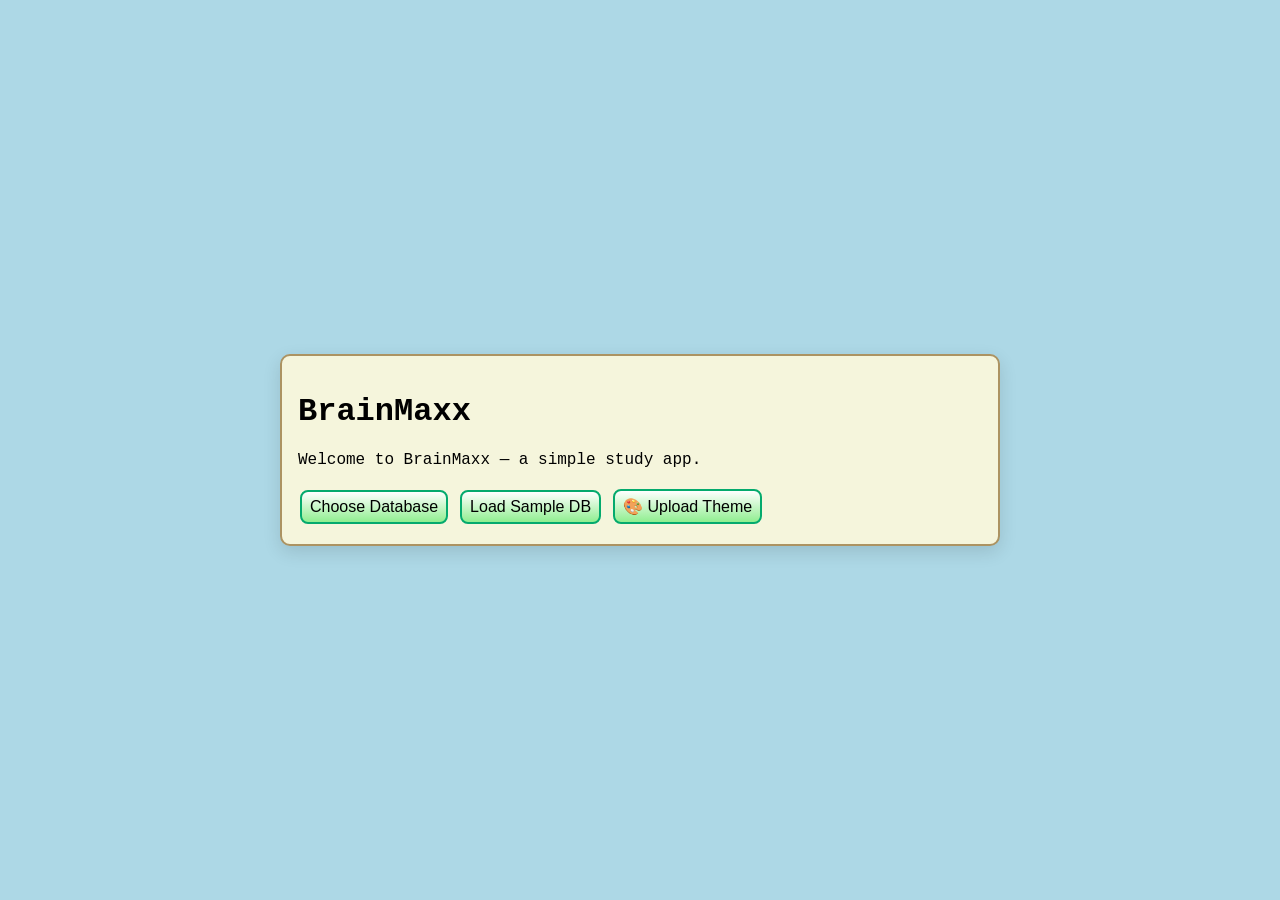
<file: index.html>
<!doctype html>
<html lang="en">
<head>
  <meta charset="utf-8" />
  <title>BrainMaxx — Study App</title>
  <meta name="viewport" content="width=device-width,initial-scale=1" />
  <style id="theme-style">
    /* Combined styling: visual design from second file, app-specific tweaks from first file */
    body {
      margin: 0;
      background: lightblue;
      font-family: "Courier New", Courier, monospace;
      -webkit-font-smoothing:antialiased;
      -moz-osx-font-smoothing:grayscale;
    }
    .parent-container {
      display: flex;
      justify-content: center;
      align-items: center;
      min-height: 100vh;
      padding: 24px;
      box-sizing: border-box;
    }

    .menu {
      display: none; /* hidden by default; .visible will show the active one */
      width: 720px;
      max-width: 100%;
      background: beige;
      padding: 16px;
      border-radius: 10px;
      border: 2px solid #AC9362;
      box-shadow: 0 6px 18px rgba(0,0,0,0.12);
      box-sizing: border-box;
    }
    .menu.visible { display: block; }

    /* Button styles from second file */
    button {
      background-color: lightgreen;
      border: none;
      color: black;
      padding: 8px 12px;
      text-align: center;
      text-decoration: none;
      border-radius: 10px;
      display: inline-block;
      font-size: 16px;
      margin: 4px 2px;
      transition-duration: 0.12s;
      border: 2px solid #04AA6D;
      cursor: pointer;
    }
    button:hover { background-color: #04AA6D; color: white; }
    button:active { background-color: blue; border: 2px solid lightblue; color: white; }

    .thinb { padding: 6px 8px; background: linear-gradient(to bottom, white, lightgreen); border-radius:8px; }
    .thinb:hover { text-shadow: 0px 0px 2px black; }

    .quit { background-color: LightCoral; border: 2px solid red; }
    .quit:hover { background-color: red; color: white; }

    /* App-specific layout tweaks from original file */
    body > h1 { margin: 16px 0; text-align: center; }
    .scroll-question { max-height: 200px; overflow:auto; border:1px solid #ddd; padding:8px; white-space:pre-wrap; background: #fff; border-radius:6px; }
    .choices { margin-top:10px; display:flex; flex-direction:column; gap:8px; }
    .db-list { margin-top:10px; display:flex; flex-direction:column; gap:8px; max-height:300px; overflow:auto; }
    .stats-line { margin:6px 0; }
    .small { font-size:0.9rem; color:#444; }
    .center { text-align:center; }

    /* Responsive */
    @media (max-width:720px) {
      .menu { padding:12px; }
      button { font-size:14px; }
    }
  </style>
</head>
<body>
  <div class="parent-container">
    <!-- We'll render only one .menu at a time via .visible -->
    <div id="menu-main" class="menu visible">
      <h1>BrainMaxx</h1>
      <p>Welcome to BrainMaxx — a simple study app.</p>
      <div style="display:flex;gap:8px;flex-wrap:wrap;align-items:center;">
        <button id="btn-go-db" class="thinb">Choose Database</button>
        <button id="btn-sample" class="thinb">Load Sample DB</button>
        <button id="btn-upload-theme" class="thinb">🎨 Upload Theme</button>
        <input id="theme-file-picker" type="file" accept=".css" style="display:none" />
      </div>
    </div>

    <div id="menu-db-search" class="menu">
      <h2>Databases</h2>
      <div style="display:flex;gap:8px;align-items:center;flex-wrap:wrap;">
        <input id="db-search-input" type="search" placeholder="Filter databases by name" />
        <button id="btn-db-search" class="thinb">Search</button>
        <input id="file-picker" type="file" accept=".tuff" style="display:none" multiple />
        <button id="btn-upload" class="thinb">Upload .tuff (add to list)</button>
      </div>
      <div id="db-list" class="db-list" aria-live="polite"></div>
      <div style="margin-top:10px;display:flex;gap:8px;">
        <button id="btn-back-to-main" class="thinb">Back</button>
      </div>
      <p class="small">Tip: Upload .tuff files to add them to the list. Click a database button to start a session.</p>
    </div>

    <div id="menu-question" class="menu">
      <h2 id="db-title">Study Session</h2>
      <div id="question-scroll" class="scroll-question"></div>
      <div id="choices" class="choices"></div>
      <div style="margin-top:12px; display:flex; gap:8px; flex-wrap:wrap;">
        <button id="btn-quit" class="quit">Exit Session</button>
        <button id="btn-check" disabled>Check Answer</button>
      </div>
      <div style="margin-top:8px;">
        <span class="small">Progress: <span id="progress-current">0</span>/<span id="progress-total">0</span></span>
      </div>
    </div>

    <div id="menu-answered" class="menu">
      <h3 id="answered-result" class="center"></h3>
      <p id="answered-correct" class="center small"></p>
      <div class="center" style="margin-top:12px;">
        <button id="btn-continue" class="thinb">Continue</button>
      </div>
    </div>

    <div id="menu-stats" class="menu">
      <h2>Session Statistics</h2>
      <div id="stats-content"></div>
      <div style="margin-top:12px;display:flex;gap:8px;flex-wrap:wrap;">
        <button id="btn-stats-back" class="thinb">Back to Databases</button>
        <button id="btn-stats-main" class="thinb">Main Menu</button>
      </div>
    </div>
  </div>

  <script>
    // Study app logic with HTML support in questions
    const databases = []; // { name, raw, questions: [{text, choices, correctIndex}] }
    let currentDB = null;
    let tempOrder = [];
    let stats = [];
    let questionStartTime = 0;
    let currentQuestionIndex = null;
    let selectedChoice = null;

    const menuMain = document.getElementById('menu-main');
    const menuDb = document.getElementById('menu-db-search');
    const menuQuestion = document.getElementById('menu-question');
    const menuAnswered = document.getElementById('menu-answered');
    const menuStats = document.getElementById('menu-stats');

    const btnGoDb = document.getElementById('btn-go-db');
    const btnBackToMain = document.getElementById('btn-back-to-main');
    const dbListDiv = document.getElementById('db-list');
    const dbSearchInput = document.getElementById('db-search-input');
    const btnDbSearch = document.getElementById('btn-db-search');
    const filePicker = document.getElementById('file-picker');
    const btnUpload = document.getElementById('btn-upload');

    const questionScroll = document.getElementById('question-scroll');
    const choicesDiv = document.getElementById('choices');
    const btnQuit = document.getElementById('btn-quit');
    const btnCheck = document.getElementById('btn-check');
    const progressCurrent = document.getElementById('progress-current');
    const progressTotal = document.getElementById('progress-total');
    const dbTitle = document.getElementById('db-title');

    const answeredResult = document.getElementById('answered-result');
    const answeredCorrect = document.getElementById('answered-correct');
    const btnContinue = document.getElementById('btn-continue');

    const statsContent = document.getElementById('stats-content');
    const btnStatsBack = document.getElementById('btn-stats-back');
    const btnStatsMain = document.getElementById('btn-stats-main');

    const themeStyle = document.getElementById('theme-style');
    const btnUploadTheme = document.getElementById('btn-upload-theme');
    const themeFilePicker = document.getElementById('theme-file-picker');

    // Render question text with HTML support
    function renderQuestionText(text) {
      const container = document.createElement('div');
      const parts = text.split(/(\[html\].*?\[\/html\])/);
      parts.forEach(part => {
        if (part.startsWith('[html]') && part.endsWith('[/html]')) {
          const htmlContent = part.slice(6, -7);
          const span = document.createElement('span');
          span.innerHTML = htmlContent;
          container.appendChild(span);
        } else {
          container.appendChild(document.createTextNode(part));
        }
      });
      return container;
    }

    function showMenu(menuEl) {
      [menuMain, menuDb, menuQuestion, menuAnswered, menuStats].forEach(m => m.classList.remove('visible'));
      menuEl.classList.add('visible');
      const firstBtn = menuEl.querySelector('button');
      if (firstBtn) firstBtn.focus();
    }

    function shuffle(array) {
      for (let i = array.length - 1; i > 0; i--) {
        const j = Math.floor(Math.random() * (i + 1));
        [array[i], array[j]] = [array[j], array[i]];
      }
      return array;
    }

    function parseTuff(name, raw) {
      const lines = raw.replace(/\r/g,'').split('\n');
      let i = 0;
      const description = lines[i++] ?? '';
      const totalLine = (lines[i++] || '').trim();
      const total = parseInt(totalLine, 10) || 0;
      const questions = [];

      for (let q = 0; q < total && i < lines.length; q++) {
        while (i < lines.length && lines[i].trim() === '') i++;
        const header = (lines[i++] || '').trim();
        const m = header.match(/^(\d+)\+(\d+)$/);
        if (!m) { console.warn('Malformed question header at question', q+1, header); break; }
        const nLines = parseInt(m[1], 10);
        const nChoices = parseInt(m[2], 10);
        const qLines = [];
        for (let li = 0; li < nLines && i < lines.length; li++) qLines.push(lines[i++] ?? '');
        const choices = [];
        for (let ci = 0; ci < nChoices && i < lines.length; ci++) choices.push(lines[i++] ?? '');
        let correctRaw = (lines[i++] || '').trim();
        while (correctRaw === '' && i < lines.length) correctRaw = (lines[i++] || '').trim();
        const correct = parseInt(correctRaw, 10);
        const correctIndex = isNaN(correct) ? 0 : Math.max(0, correct - 1);
        questions.push({ text: qLines.join('\n'), choices, correctIndex });
      }

      return { name, description, questions };
    }

    function renderDbList(filter = '') {
      dbListDiv.innerHTML = '';
      const f = filter.trim().toLowerCase();
      databases.forEach((db, idx) => {
        if (f && !db.name.toLowerCase().includes(f)) return;
        const wrapper = document.createElement('div');
        const btnStart = document.createElement('button');
        btnStart.textContent = `Start: ${db.name} (${db.questions.length} Q)`;
        btnStart.addEventListener('click', () => startSession(idx));
        const btnViewRaw = document.createElement('button');
        btnViewRaw.textContent = 'View Raw';
        btnViewRaw.style.marginLeft = '8px';
        btnViewRaw.addEventListener('click', () => {
          alert(`Raw content of ${db.name}:\n\n${db.raw.slice(0,2000)}${db.raw.length>2000?'\n\n... (truncated)': ''}`);
        });
        wrapper.appendChild(btnStart);
        wrapper.appendChild(btnViewRaw);
        dbListDiv.appendChild(wrapper);
      });
      if (!dbListDiv.children.length) {
        dbListDiv.textContent = 'No databases found. Upload a .tuff file to add one.';
      }
    }

    function startSession(dbIndex) {
      currentDB = databases[dbIndex];
      if (!currentDB || !currentDB.questions.length) { alert('Selected database is empty or invalid.'); return; }
      tempOrder = currentDB.questions.map((_, i) => i);
      shuffle(tempOrder);
      stats = [];
      dbTitle.innerHTML = `Study: ${currentDB.name}`;
      progressTotal.textContent = currentDB.questions.length;
      showNextQuestion();
      showMenu(menuQuestion);
    }

    function showNextQuestion() {
      if (tempOrder.length === 0) { tempOrder = currentDB.questions.map((_, i) => i); shuffle(tempOrder); }
      currentQuestionIndex = tempOrder.shift();
      const q = currentDB.questions[currentQuestionIndex];
      
      // Render question with HTML support
      questionScroll.innerHTML = '';
      const questionEl = renderQuestionText(q.text);
      questionScroll.appendChild(questionEl);
      
      choicesDiv.innerHTML = '';
      selectedChoice = null;
      btnCheck.disabled = true;
      q.choices.forEach((c, idx) => {
        const b = document.createElement('button');
        b.textContent = c;
        b.dataset.index = idx;
        b.addEventListener('click', () => {
          selectedChoice = idx;
          Array.from(choicesDiv.children).forEach(ch => ch.style.outline = '');
          b.style.outline = '3px solid rgba(0,0,0,0.7)';
          btnCheck.disabled = false;
        });
        choicesDiv.appendChild(b);
      });
      const answeredCount = stats.length;
      progressCurrent.textContent = answeredCount + 1;
      questionStartTime = performance.now();
    }

    function checkAnswer() {
      if (selectedChoice === null) return;
      const q = currentDB.questions[currentQuestionIndex];
      const elapsed = performance.now() - questionStartTime;
      const correct = selectedChoice === q.correctIndex;
      stats.push({ questionIndex: currentQuestionIndex, timeMs: elapsed, correct });
      answeredResult.textContent = correct ? 'Correct!' : 'Incorrect';
      answeredCorrect.textContent = `Correct answer: ${q.choices[q.correctIndex]}`;
      showMenu(menuAnswered);
    }

    function endSession() {
      const total = stats.length || 0;
      const correctCount = stats.filter(s => s.correct).length;
      const averageMs = total ? (stats.reduce((a,b) => a + b.timeMs, 0) / total) : 0;
      const accuracy = total ? (correctCount / total) * 100 : 0;

      statsContent.innerHTML = '';
      const lines = [
        {k:'Total answered', v: total},
        {k:'Correct', v: `${correctCount} (${accuracy.toFixed(1)}%)`},
        {k:'Average time', v: `${(averageMs/1000).toFixed(2)}s`},
      ];
      lines.forEach(l => {
        const div = document.createElement('div');
        div.className = 'stats-line';
        div.textContent = `${l.k}: ${l.v}`;
        statsContent.appendChild(div);
      });

      const perQ = document.createElement('details');
      perQ.innerHTML = `<summary>Per-question details (${stats.length})</summary>`;
      const list = document.createElement('ol');
      stats.forEach(s => {
        const li = document.createElement('li');
        const q = currentDB.questions[s.questionIndex];
        li.textContent = `${s.correct ? '✓' : '✗'} ${q.text.split('\n')[0].substring(0, 50)} — ${(s.timeMs/1000).toFixed(2)}s`;
        list.appendChild(li);
      });
      perQ.appendChild(list);
      statsContent.appendChild(perQ);

      showMenu(menuStats);
    }

    // Theme upload handler
    btnUploadTheme.addEventListener('click', () => themeFilePicker.click());
    themeFilePicker.addEventListener('change', async (ev) => {
      const file = ev.target.files?.[0];
      if (!file) return;
      try {
        const cssText = await file.text();
        themeStyle.textContent = cssText;
        alert('Theme loaded successfully!');
      } catch (err) {
        console.error('Failed to load theme:', err);
        alert('Failed to load theme. Check the console for details.');
      }
      themeFilePicker.value = '';
    });

    // Event bindings
    btnGoDb.addEventListener('click', () => { renderDbList(); showMenu(menuDb); });
    btnBackToMain.addEventListener('click', () => showMenu(menuMain));
    btnDbSearch.addEventListener('click', () => renderDbList(dbSearchInput.value));
    btnUpload.addEventListener('click', () => filePicker.click());
    filePicker.addEventListener('change', async (ev) => {
      const files = Array.from(ev.target.files || []);
      for (const f of files) {
        try {
          const text = await f.text();
          const parsed = parseTuff(f.name, text);
          parsed.raw = text;
          parsed.name = f.name.replace(/\.tuff$/i,'') || f.name;
          databases.push(parsed);
        } catch (err) { console.error('Failed to read file', f.name, err); }
      }
      filePicker.value = '';
      renderDbList(dbSearchInput.value);
    });

    btnQuit.addEventListener('click', () => { if (!confirm('Exit session and view statistics?')) return; endSession(); });
    btnCheck.addEventListener('click', () => { checkAnswer(); });
    btnContinue.addEventListener('click', () => { showNextQuestion(); showMenu(menuQuestion); });
    btnStatsBack.addEventListener('click', () => { renderDbList(); showMenu(menuDb); });
    btnStatsMain.addEventListener('click', () => showMenu(menuMain));

    document.addEventListener('keydown', (e) => {
      if (menuQuestion.classList.contains('visible')) {
        if (e.key === 'Enter' && !btnCheck.disabled) checkAnswer();
        if (e.key === 'Escape') btnQuit.click();
      } else if (menuAnswered.classList.contains('visible') && e.key === 'Enter') {
        btnContinue.click();
      }
    });

    // Add a small sample database so the app is testable immediately
    (function addSample() {
      const sample = `Sample database for Math
3
1+4
What is 2[html]<sup>3</sup>[/html]?
6
8
10
12
2
2+4
Solve: x[html]<sup>2</sup>[/html] = 16
x = 4 or x = -4
x = 4
x = 16
x = 2
1
3+3
This question spans three lines.
Line two of question.
Line three of question.
Choice A
Choice B
Choice C
1
`;
      const parsed = parseTuff('Sample Math', sample);
      parsed.raw = sample;
      databases.push(parsed);
    })();

    // extra quick-load sample button (keeps original behavior)
    document.getElementById('btn-sample').addEventListener('click', () => { renderDbList(); showMenu(menuDb); });

    // initial render
    renderDbList();
  </script>
</body>
</html>
</file>
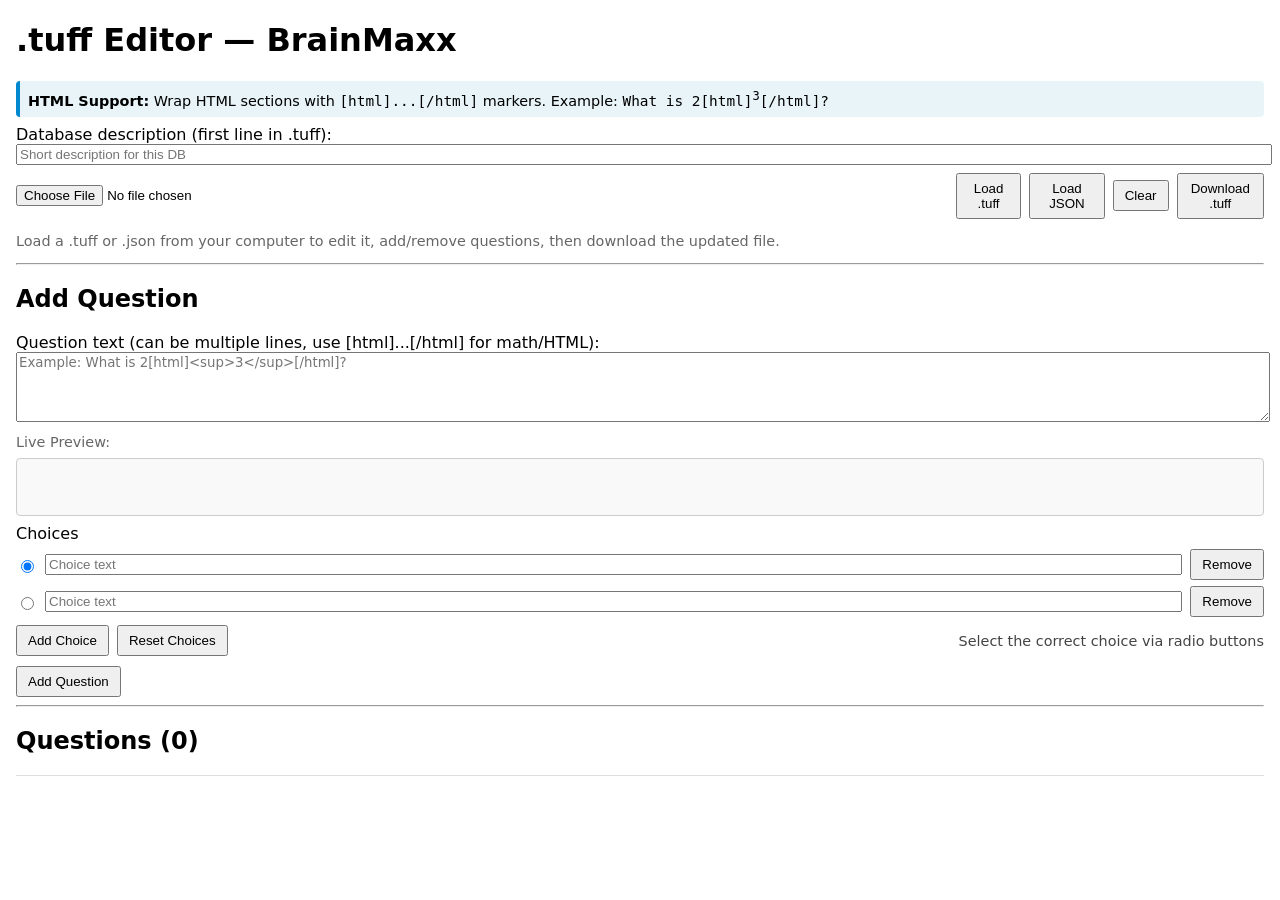
<file: tuff-editor.html>
<!doctype html>
<html lang="en">
<head>
  <meta charset="utf-8" />
  <title>BrainMaxx — .tuff Editor</title>
  <meta name="viewport" content="width=device-width,initial-scale=1" />
  <style>
    /* Very minimal styling */
    body { font-family: system-ui, -apple-system, "Segoe UI", Roboto, Arial; margin:16px; }
    label { display:block; margin-top:8px; }
    .row { display:flex; gap:8px; align-items:center; margin-top:8px; }
    textarea { width:100%; min-height:64px; font-family:inherit; }
    input[type="text"], input[type="file"] { width:100%; }
    .choices { display:flex; flex-direction:column; gap:6px; margin-top:6px; }
    .choice-row { display:flex; gap:8px; align-items:center; }
    button { padding:6px 10px; cursor:pointer; }
    .question-list { margin-top:12px; border-top:1px solid #ddd; padding-top:8px; max-height:300px; overflow:auto; }
    .question-item { padding:6px 0; border-bottom:1px dashed #eee; display:flex; justify-content:space-between; gap:8px; align-items:center; }
    .small { font-size:0.9rem; color:#444; }
    .muted { color:#666; font-size:0.9rem; }
    .preview-pane { border:1px solid #ccc; padding:8px; background:#f9f9f9; border-radius:4px; margin-top:8px; min-height:40px; }
    .info-box { background:#e8f4f8; border-left:4px solid #0288d1; padding:8px; margin:8px 0; border-radius:4px; font-size:0.9rem; }
  </style>
</head>
<body>
  <h1>.tuff Editor — BrainMaxx</h1>

  <section class="info-box">
    <strong>HTML Support:</strong> Wrap HTML sections with <code>[html]...[/html]</code> markers.
    Example: <code>What is 2[html]<sup>3</sup>[/html]?</code>
  </section>

  <section>
    <label>Database description (first line in .tuff):</label>
    <input id="db-description" type="text" placeholder="Short description for this DB" />
    <div class="row">
      <input id="file-load" type="file" accept=".tuff" />
      <button id="btn-load">Load .tuff</button>
      <input id="file-load-json" type="file" accept=".json" style="display:none;" />
      <button id="btn-load-json">Load JSON</button>
      <button id="btn-clear">Clear</button>
      <button id="btn-download" style="margin-left:auto;">Download .tuff</button>
    </div>
    <p class="muted">Load a .tuff or .json from your computer to edit it, add/remove questions, then download the updated file.</p>
  </section>

  <hr/>

  <section>
    <h2 id="form-title">Add Question</h2>
    <label>Question text (can be multiple lines, use [html]...[/html] for math/HTML):</label>
    <textarea id="q-text" placeholder="Example: What is 2[html]<sup>3</sup>[/html]?"></textarea>
    <label style="margin-top:8px; color:#666; font-size:0.9rem;">Live Preview:</label>
    <div id="preview-pane" class="preview-pane"></div>

    <label>Choices</label>
    <div id="choices" class="choices"></div>
    <div class="row">
      <button id="btn-add-choice">Add Choice</button>
      <button id="btn-reset-choices">Reset Choices</button>
      <div class="small" style="margin-left:auto;">Select the correct choice via radio buttons</div>
    </div>

    <div class="row" style="margin-top:10px;">
      <button id="btn-add-question">Add Question</button>
      <button id="btn-update-question" style="display:none;">Update Question</button>
      <button id="btn-cancel-edit" style="display:none;">Cancel Edit</button>
    </div>
  </section>

  <hr/>

  <section>
    <h2>Questions (<span id="q-count">0</span>)</h2>
    <div id="question-list" class="question-list"></div>
  </section>

  <script>
    // Simple .tuff editor with HTML support
    let questions = [];
    let editingIndex = -1;

    // DOM refs
    const dbDescription = document.getElementById('db-description');
    const fileLoad = document.getElementById('file-load');
    const btnLoad = document.getElementById('btn-load');
    const fileLoadJson = document.getElementById('file-load-json');
    const btnLoadJson = document.getElementById('btn-load-json');
    const btnClear = document.getElementById('btn-clear');
    const btnDownload = document.getElementById('btn-download');

    const qText = document.getElementById('q-text');
    const previewPane = document.getElementById('preview-pane');
    const choicesDiv = document.getElementById('choices');
    const btnAddChoice = document.getElementById('btn-add-choice');
    const btnResetChoices = document.getElementById('btn-reset-choices');
    const btnAddQuestion = document.getElementById('btn-add-question');
    const btnUpdateQuestion = document.getElementById('btn-update-question');
    const btnCancelEdit = document.getElementById('btn-cancel-edit');

    const qList = document.getElementById('question-list');
    const qCount = document.getElementById('q-count');
    const formTitle = document.getElementById('form-title');

    // Render HTML from escaped sections
    function renderQuestionPreview(text) {
      const container = document.createElement('div');
      const parts = text.split(/(\[html\].*?\[\/html\])/);
      parts.forEach(part => {
        if (part.startsWith('[html]') && part.endsWith('[/html]')) {
          const htmlContent = part.slice(6, -7);
          const span = document.createElement('span');
          span.innerHTML = htmlContent;
          container.appendChild(span);
        } else {
          container.appendChild(document.createTextNode(part));
        }
      });
      return container;
    }

    // Helpers
    function createChoiceInput(value = '', idx = null, checked = false) {
      const row = document.createElement('div');
      row.className = 'choice-row';
      const radio = document.createElement('input');
      radio.type = 'radio';
      radio.name = 'correct';
      radio.checked = checked;
      if (idx !== null) radio.dataset.idx = idx;

      const input = document.createElement('input');
      input.type = 'text';
      input.value = value;
      input.placeholder = 'Choice text';

      const btnRem = document.createElement('button');
      btnRem.type = 'button';
      btnRem.textContent = 'Remove';
      btnRem.addEventListener('click', () => {
        choicesDiv.removeChild(row);
      });

      row.appendChild(radio);
      row.appendChild(input);
      row.appendChild(btnRem);
      return row;
    }

    function resetChoiceFields() {
      choicesDiv.innerHTML = '';
      choicesDiv.appendChild(createChoiceInput('', 0, true));
      choicesDiv.appendChild(createChoiceInput('', 1, false));
      ensureRadiosIndexed();
    }

    function ensureRadiosIndexed() {
      Array.from(choicesDiv.children).forEach((row, i) => {
        const radio = row.querySelector('input[type="radio"]');
        radio.dataset.idx = i;
      });
    }

    function collectChoices() {
      const rows = Array.from(choicesDiv.children);
      const choices = rows.map(r => r.querySelector('input[type="text"]').value || '');
      ensureRadiosIndexed();
      const checked = rows.findIndex(r => r.querySelector('input[type="radio"]').checked);
      const correctIndex = checked >= 0 ? checked : 0;
      return { choices, correctIndex };
    }

    function validateQuestion(q) {
      if (!q.text || q.text.trim() === '') return 'Question text cannot be empty.';
      if (!q.choices || q.choices.length < 2) return 'Provide at least two choices.';
      return null;
    }

    function renderQuestionList() {
      qList.innerHTML = '';
      questions.forEach((q, idx) => {
        const item = document.createElement('div');
        item.className = 'question-item';
        const left = document.createElement('div');
        left.style.flex = '1';
        const preview = q.text.split('\n')[0].substring(0, 50);
        left.innerHTML = `<strong>#${idx+1}</strong> — ${escapeHtml(preview)} <div class="small">${q.choices.length} choices</div>`;

        const right = document.createElement('div');
        const btnEdit = document.createElement('button');
        btnEdit.textContent = 'Edit';
        btnEdit.addEventListener('click', () => startEdit(idx));
        const btnDelete = document.createElement('button');
        btnDelete.textContent = 'Delete';
        btnDelete.addEventListener('click', () => {
          if (!confirm('Delete this question?')) return;
          questions.splice(idx,1);
          renderQuestionList();
        });
        right.appendChild(btnEdit);
        right.appendChild(btnDelete);

        item.appendChild(left);
        item.appendChild(right);
        qList.appendChild(item);
      });
      qCount.textContent = questions.length;
    }

    function startEdit(idx) {
      const q = questions[idx];
      editingIndex = idx;
      formTitle.textContent = `Edit Question #${idx+1}`;
      qText.value = q.text;
      updatePreview();
      choicesDiv.innerHTML = '';
      q.choices.forEach((c, i) => {
        choicesDiv.appendChild(createChoiceInput(c, i, i === q.correctIndex));
      });
      ensureRadiosIndexed();
      btnAddQuestion.style.display = 'none';
      btnUpdateQuestion.style.display = '';
      btnCancelEdit.style.display = '';
    }

    function cancelEdit() {
      editingIndex = -1;
      formTitle.textContent = 'Add Question';
      clearQuestionForm();
      btnAddQuestion.style.display = '';
      btnUpdateQuestion.style.display = 'none';
      btnCancelEdit.style.display = 'none';
    }

    function clearQuestionForm() {
      qText.value = '';
      previewPane.innerHTML = '';
      resetChoiceFields();
    }

    function updatePreview() {
      previewPane.innerHTML = '';
      const preview = renderQuestionPreview(qText.value);
      previewPane.appendChild(preview);
    }

    function addQuestionFromForm() {
      const text = qText.value;
      const { choices, correctIndex } = collectChoices();
      const q = { text, choices, correctIndex };
      const err = validateQuestion(q);
      if (err) { alert(err); return; }
      questions.push(q);
      renderQuestionList();
      clearQuestionForm();
    }

    function updateQuestionFromForm() {
      if (editingIndex < 0 || editingIndex >= questions.length) return;
      const text = qText.value;
      const { choices, correctIndex } = collectChoices();
      const q = { text, choices, correctIndex };
      const err = validateQuestion(q);
      if (err) { alert(err); return; }
      questions[editingIndex] = q;
      renderQuestionList();
      cancelEdit();
    }

    // File generation/parsing for .tuff format
    function generateTuffText(description, questionsArr) {
      const lines = [];
      lines.push(description || '');
      lines.push(String(questionsArr.length));
      questionsArr.forEach(q => {
        const qLines = q.text.replace(/\r/g,'').split('\n');
        const nLines = qLines.length;
        const nChoices = q.choices.length;
        lines.push(`${nLines}+${nChoices}`);
        qLines.forEach(l => lines.push(l));
        q.choices.forEach(c => lines.push(c));
        lines.push(String((q.correctIndex || 0) + 1));
      });
      return lines.join('\n');
    }

    function downloadTuff() {
      const desc = dbDescription.value || 'Untitled database';
      const content = generateTuffText(desc, questions);
      const blob = new Blob([content], { type: 'text/plain' });
      const url = URL.createObjectURL(blob);
      const a = document.createElement('a');
      const filenameSafe = (desc.replace(/[^\w\-]/g,'_') || 'db') + '.tuff';
      a.href = url;
      a.download = filenameSafe;
      document.body.appendChild(a);
      a.click();
      document.body.removeChild(a);
      URL.revokeObjectURL(url);
    }

    function parseTuffText(name, raw) {
      const lines = raw.replace(/\r/g,'').split('\n');
      let i = 0;
      const description = (lines[i++] ?? '');
      const totalLine = (lines[i++] || '').trim();
      const total = parseInt(totalLine, 10) || 0;
      const outQuestions = [];
      for (let q = 0; q < total && i < lines.length; q++) {
        while (i < lines.length && lines[i].trim() === '') i++;
        const header = (lines[i++] || '').trim();
        const m = header.match(/^(\d+)\+(\d+)$/);
        if (!m) {
          console.warn('Malformed header during parse:', header);
          break;
        }
        const nLines = parseInt(m[1],10);
        const nChoices = parseInt(m[2],10);
        const qLines = [];
        for (let li = 0; li < nLines && i < lines.length; li++) {
          qLines.push(lines[i++] ?? '');
        }
        const choices = [];
        for (let ci = 0; ci < nChoices && i < lines.length; ci++) {
          choices.push(lines[i++] ?? '');
        }
        let correctRaw = (lines[i++] || '').trim();
        while (correctRaw === '' && i < lines.length) {
          correctRaw = (lines[i++] || '').trim();
        }
        const correct = parseInt(correctRaw,10);
        const correctIndex = isNaN(correct) ? 0 : Math.max(0, correct - 1);
        outQuestions.push({
          text: qLines.join('\n'),
          choices,
          correctIndex
        });
      }
      return { name, description, questions: outQuestions };
    }

    // JSON parsing
    function parseJsonText(name, raw) {
      try {
        const data = JSON.parse(raw);
        if (!data || typeof data !== 'object') {
          throw new Error('JSON must be an object');
        }
        const description = data.description || name.replace(/\.json$/i,'');
        const questionsData = data.questions || [];
        if (!Array.isArray(questionsData)) {
          throw new Error('Questions must be an array');
        }
        const outQuestions = questionsData.map((q, idx) => {
          if (!q.text || typeof q.text !== 'string') {
            throw new Error(`Question ${idx + 1}: text field is required and must be a string`);
          }
          if (!Array.isArray(q.choices) || q.choices.length < 2) {
            throw new Error(`Question ${idx + 1}: choices must be an array with at least 2 items`);
          }
          if (typeof q.correctIndex !== 'number' || q.correctIndex < 0 || q.correctIndex >= q.choices.length) {
            throw new Error(`Question ${idx + 1}: correctIndex must be a valid index (0-${q.choices.length - 1})`);
          }
          return {
            text: q.text,
            choices: q.choices,
            correctIndex: q.correctIndex
          };
        });
        return { name, description, questions: outQuestions };
      } catch (err) {
        throw new Error('JSON Parse Error: ' + err.message);
      }
    }

    // Event bindings
    btnAddChoice.addEventListener('click', () => {
      choicesDiv.appendChild(createChoiceInput('', null, false));
      ensureRadiosIndexed();
    });

    btnResetChoices.addEventListener('click', () => {
      if (!confirm('Reset choices to two empty choices?')) return;
      resetChoiceFields();
    });

    btnAddQuestion.addEventListener('click', addQuestionFromForm);
    btnUpdateQuestion.addEventListener('click', updateQuestionFromForm);
    btnCancelEdit.addEventListener('click', cancelEdit);

    btnDownload.addEventListener('click', () => {
      if (!questions.length) {
        if (!confirm('No questions added. Download empty .tuff anyway?')) return;
      }
      downloadTuff();
    });

    btnClear.addEventListener('click', () => {
      if (!confirm('Clear description and all questions?')) return;
      dbDescription.value = '';
      questions = [];
      renderQuestionList();
      cancelEdit();
    });

    btnLoad.addEventListener('click', () => {
      const f = fileLoad.files[0];
      if (!f) {
        alert('Choose a .tuff file first (use the file picker).');
        return;
      }
      const reader = new FileReader();
      reader.onload = () => {
        try {
          const parsed = parseTuffText(f.name, reader.result);
          dbDescription.value = parsed.description || f.name.replace(/\.tuff$/i,'');
          questions = parsed.questions || [];
          renderQuestionList();
          cancelEdit();
          alert(`Loaded ${questions.length} questions from ${f.name}`);
        } catch (err) {
          console.error(err);
          alert('Failed to parse .tuff file. See console for details.');
        }
      };
      reader.readAsText(f);
    });

    btnLoadJson.addEventListener('click', () => {
      fileLoadJson.click();
    });

    fileLoadJson.addEventListener('change', () => {
      const f = fileLoadJson.files[0];
      if (!f) {
        alert('Choose a .json file first (use the file picker).');
        return;
      }
      const reader = new FileReader();
      reader.onload = () => {
        try {
          const parsed = parseJsonText(f.name, reader.result);
          dbDescription.value = parsed.description || f.name.replace(/\.json$/i,'');
          questions = parsed.questions || [];
          renderQuestionList();
          cancelEdit();
          alert(`Loaded ${questions.length} questions from ${f.name}`);
          fileLoadJson.value = '';
        } catch (err) {
          console.error(err);
          alert('Failed to parse JSON file: ' + err.message);
          fileLoadJson.value = '';
        }
      };
      reader.readAsText(f);
    });

    qText.addEventListener('input', updatePreview);

    // Utility
    function escapeHtml(s) {
      return String(s)
        .replace(/&/g,'&amp;')
        .replace(/</g,'&lt;')
        .replace(/>/g,'&gt;')
        .replace(/"/g,'&quot;')
        .replace(/'/g,'&#039;');
    }

    // initialize
    resetChoiceFields();
    renderQuestionList();

    // keyboard: Enter to add question (if focus not in textarea)
    document.addEventListener('keydown', (e) => {
      if (e.key === 'Enter' && document.activeElement && document.activeElement.tagName !== 'TEXTAREA') {
        if (editingIndex >= 0) updateQuestionFromForm();
        else addQuestionFromForm();
      }
    });
  </script>
</body>
</html>
</file>
